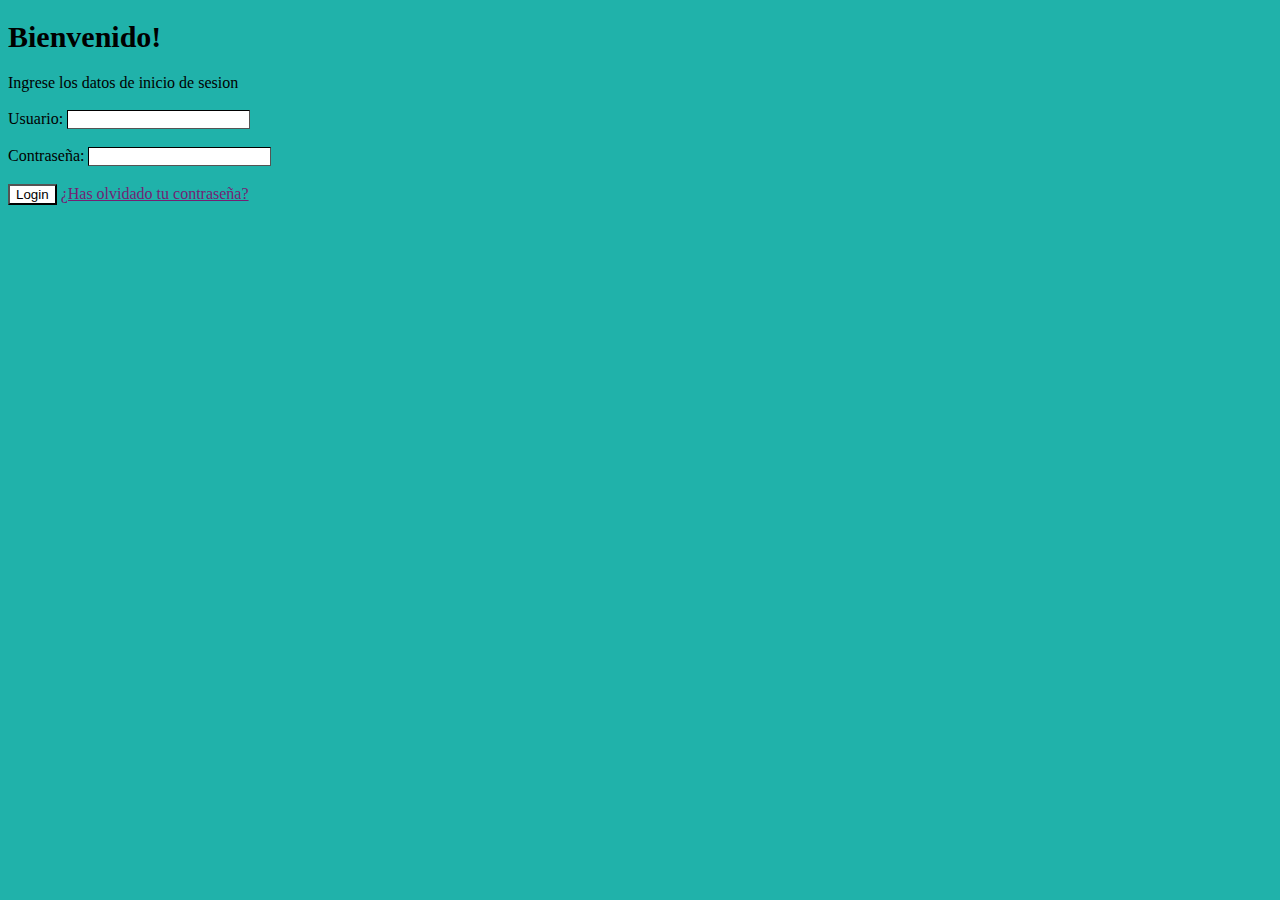
<file: web/ejer2/ejer2.html>
<!DOCTYPE html>
<html lang="en">
<head>
    <meta charset="UTF-8">
    <meta name="viewport" content="width=device-width, initial-scale=1.0">
    <title></title>
    <link rel="stylesheet" href="estiloEjer2.css">
</head>
<body>
    <h1 id="titulo">Bienvenido!</h1>
    <label>Ingrese los datos de inicio de sesion</label>
    <br><br>
    <label>Usuario:</label>
    <input type = "text" name ="Usuario"/>
    <br><br>
    <label>Contraseña:</label>
    <input type = "password" name ="Contraseña"/>
    <br><br>
    <button type="button" id="Login" onclick="miFunction()">Login</button>
    <a href="" id="olvidarContra">¿Has olvidado tu contraseña?</a>
    
    <script src="scrips.js"></script>
</body>
</file>
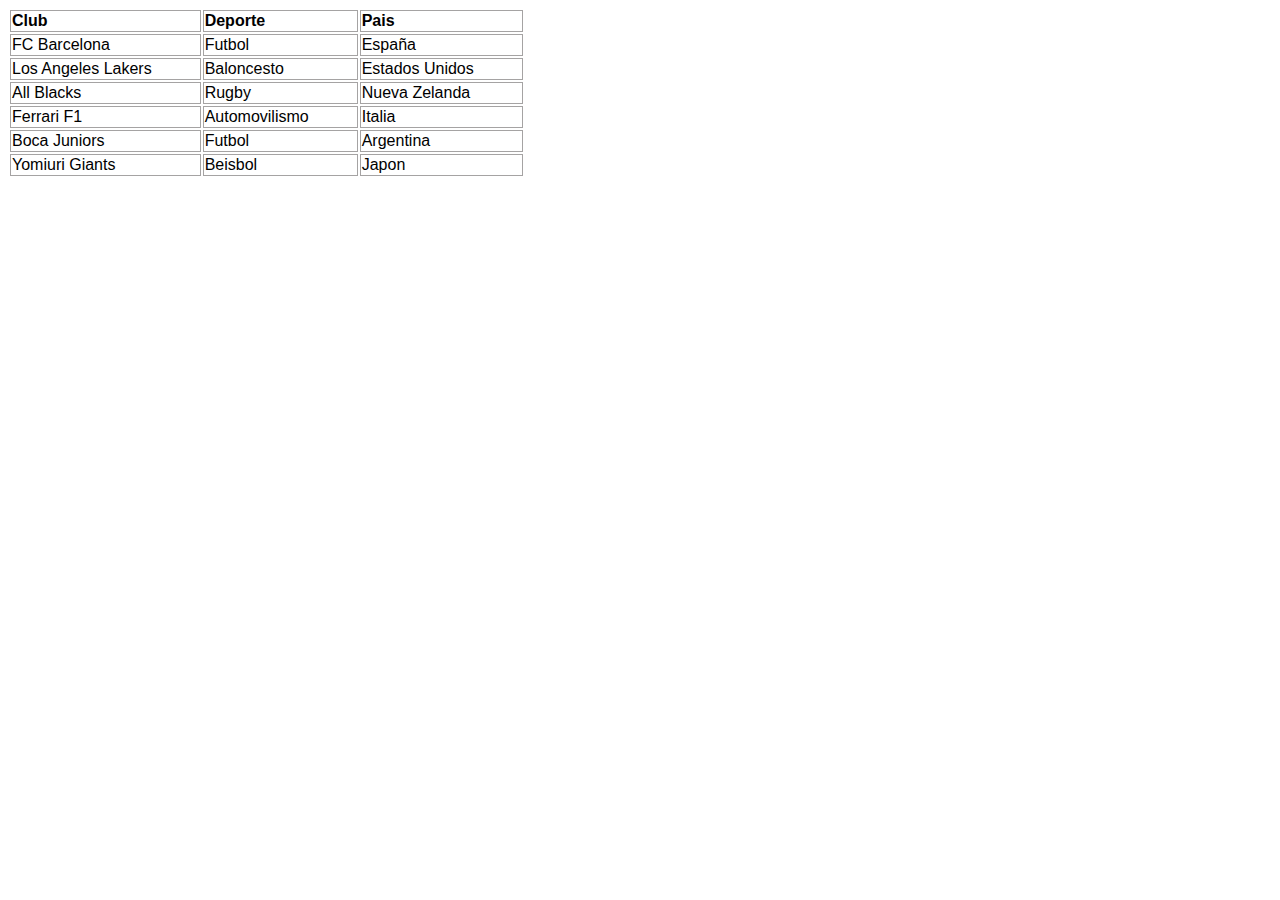
<file: web/ejer3/ejer3.html>
<!DOCTYPE html>
<html lang="en">
<head>
    <meta charset="UTF-8">
    <meta name="viewport" content="width=device-width, initial-scale=1.0">
    <title></title>
    <link rel="stylesheet" href="estiloEjer3.css">
</head>
<body>
    <table>
        <tr>
            <th>Club</th>
            <th>Deporte</th>
            <th>Pais</th>
        </tr>
        <tr>
            <td>FC Barcelona</td>
            <td>Futbol</td>
            <td>España</td>
        </tr>
        <tr>
            <td>Los Angeles Lakers</td>
            <td>Baloncesto</td>
            <td>Estados Unidos</td>
        </tr>
        <tr>
            <td>All Blacks</td>
            <td>Rugby</td>
            <td>Nueva Zelanda</td>
        </tr>
        <tr>
            <td>Ferrari F1</td>
            <td>Automovilismo</td>
            <td>Italia</td>
        </tr>
        <tr>
            <td>Boca Juniors</td>
            <td>Futbol</td>
            <td>Argentina</td>
        </tr>
        <tr>
            <td>Yomiuri Giants</td>
            <td>Beisbol</td>
            <td>Japon</td>
        </tr>
    </table>
</body>
</file>
<file: web/ejer2/estiloEjer2.css>
#titulo{
    color:black;
    font-size: 30px;
}
input{
    background-color:white;
    border-color: black;
    border-width: 1px;
}
#Login{
    background-color:white;
    border-color: black;
}
#olvidarContra{
    color:rgb(116, 31, 116);
    text-decoration: underline;
}
body{
    background-color:lightseagreen;
}
</file>
<file: web/ejer3/estiloEjer3.css>
td,th{
    text-align: left;
    font-family: Arial, Helvetica, sans-serif;
    border-style: solid;
    padding-right: 3rem;
    border-width: thin;
    border-color: rgb(165, 163, 163);
}
</file>
